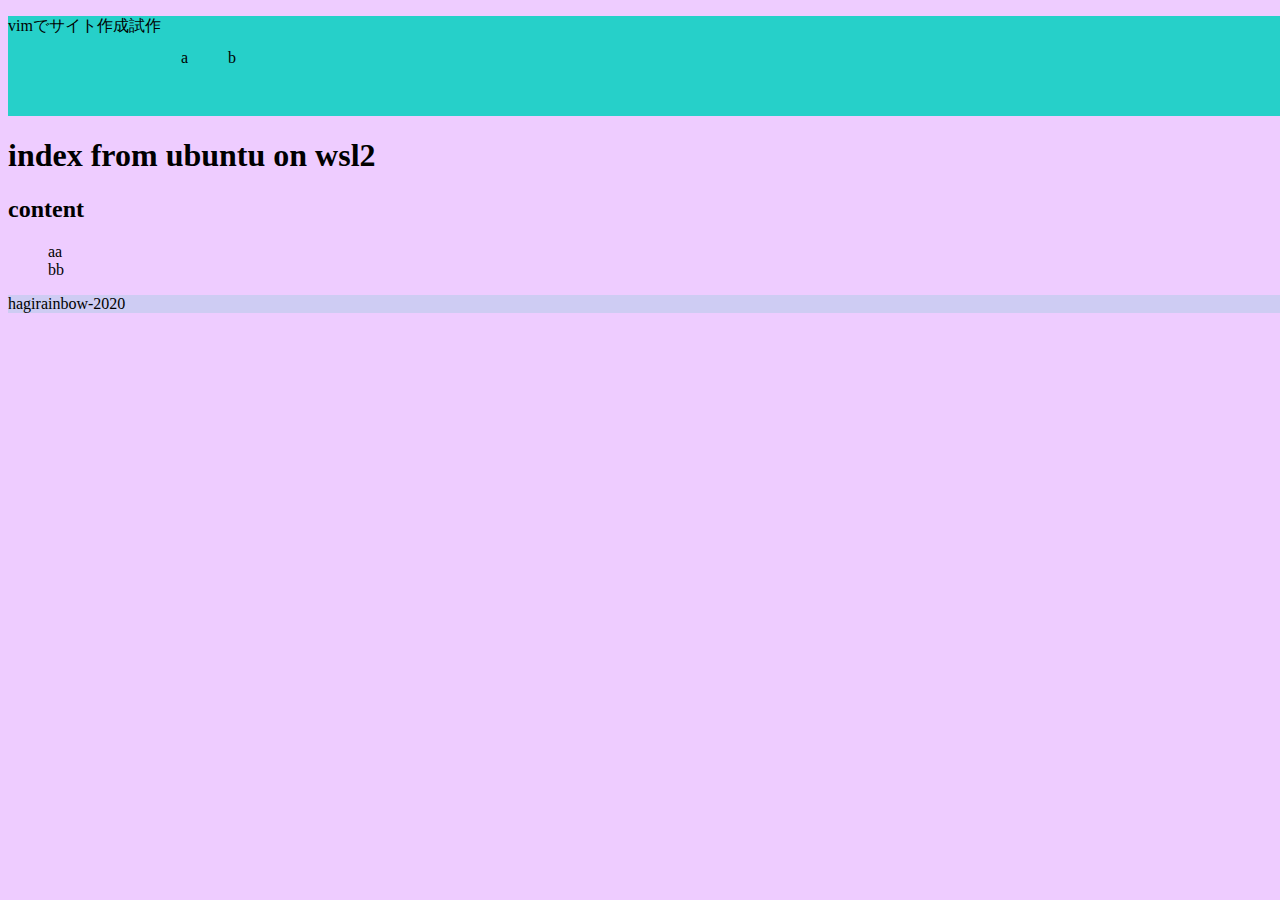
<file: index.html>
<!doctype html>
<html lang="ja">
  <head>
    <meta charset="utf-8">
    <title>The HTML5 Herald</title>
    <link rel="stylesheet" href="/css/design.css">
    <meta name="description" content="The HTML5 Herald">
    <meta name="author" content="SitePoint">
    <! jQuery読み込み >
    <script src="//code.jquery.com/jquery-2.2.4.min.js"></script>
    <script>
    //共通パーツ読み込み
    $(function() {
        $("#header").load("/src/header.html");
        $("#footer").load("/src/footer.html");
    });
    </script>
  </head>
  <header id="header">
  </header>
  <body>
    <div id="app">
      <h1>index from ubuntu on wsl2</h1>
      <h2>content</h2>
      <ul>
        <li>aa</li>
        <li>bb</li>
      </ul>
    </div>
  </body>
  <footer id="footer">
  </footer>
</html>
</file>
<file: css/design.css>
header {
  height: 100px;
  width: 100%;
  background-color: #26d0c9;
}

#head-title {
  float: left;
}

li {
  list-style: none;
}

#header li {
  float: left;
  padding: 33px 20px;
}

body { 
  width: 100%;
  background-color: #eeccff;
}

footer {
  width: 100%;
  background-color: #ceccf3;
}
</file>
